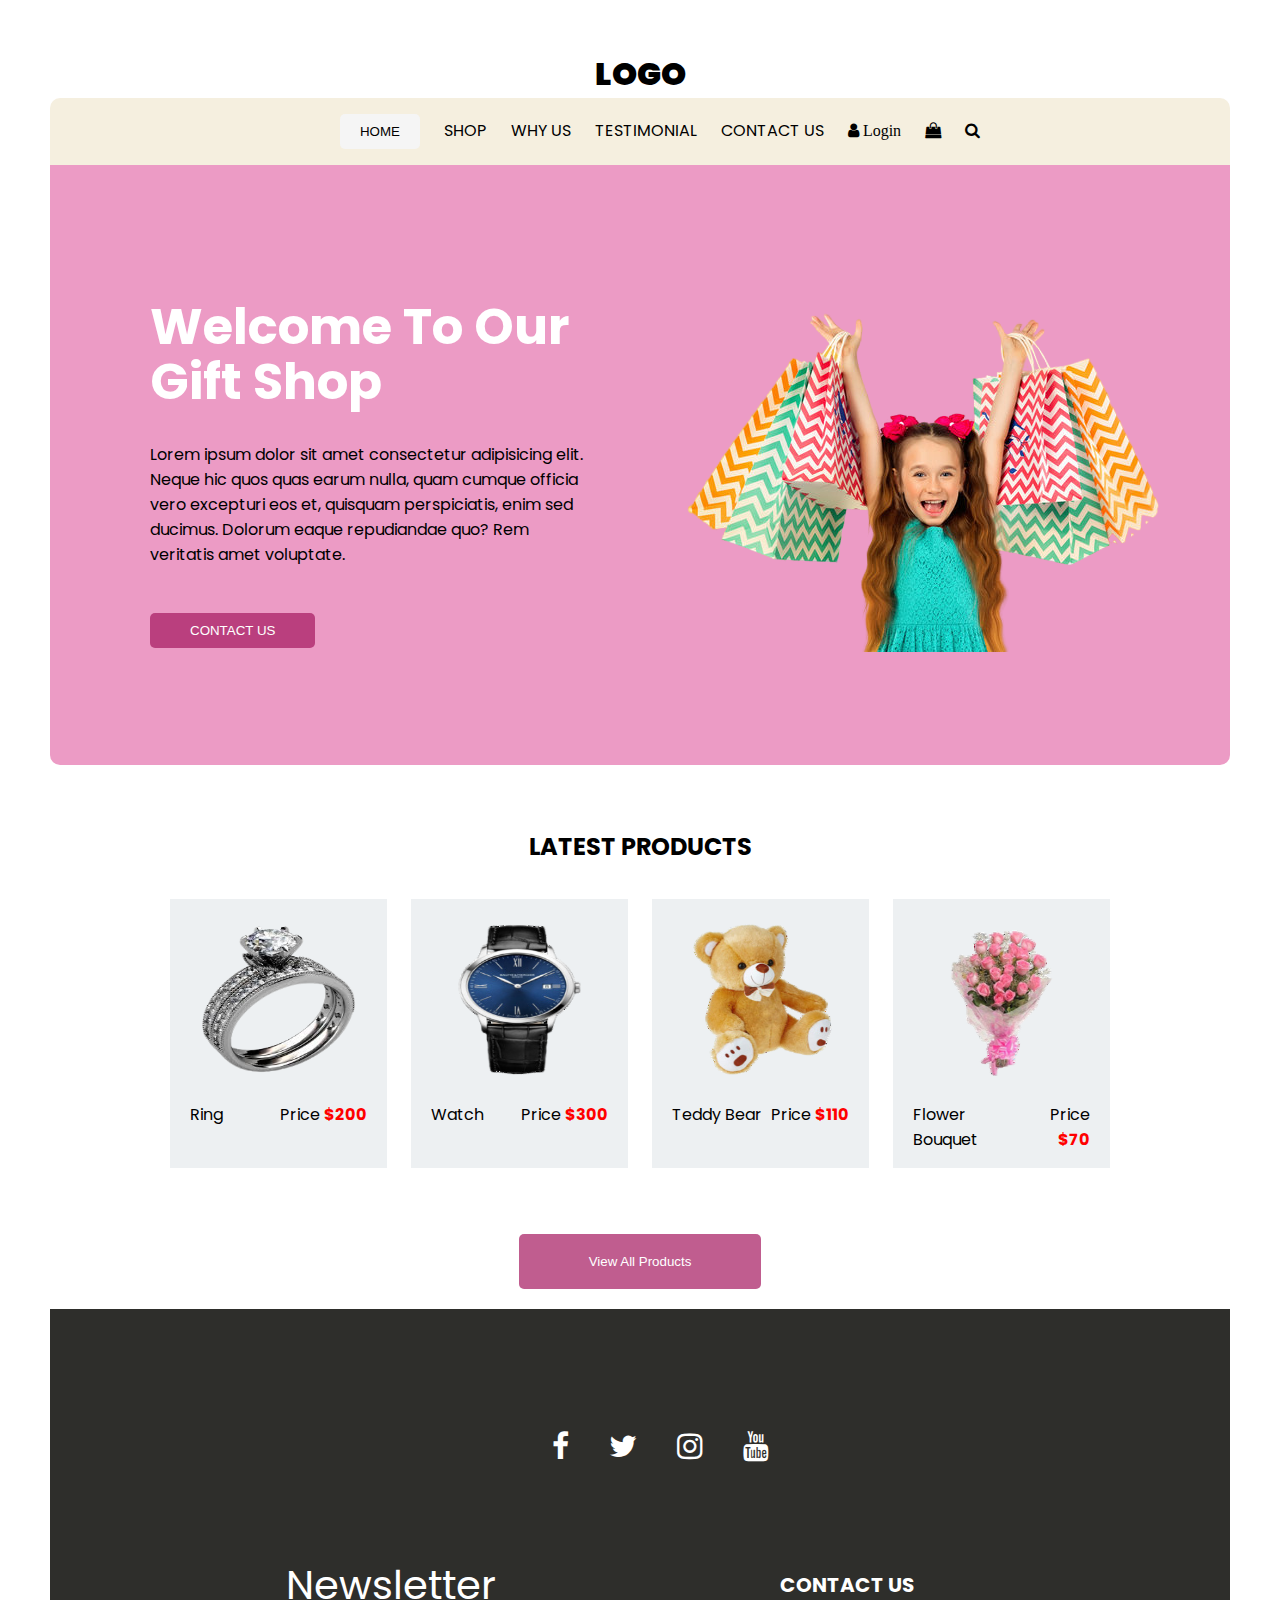
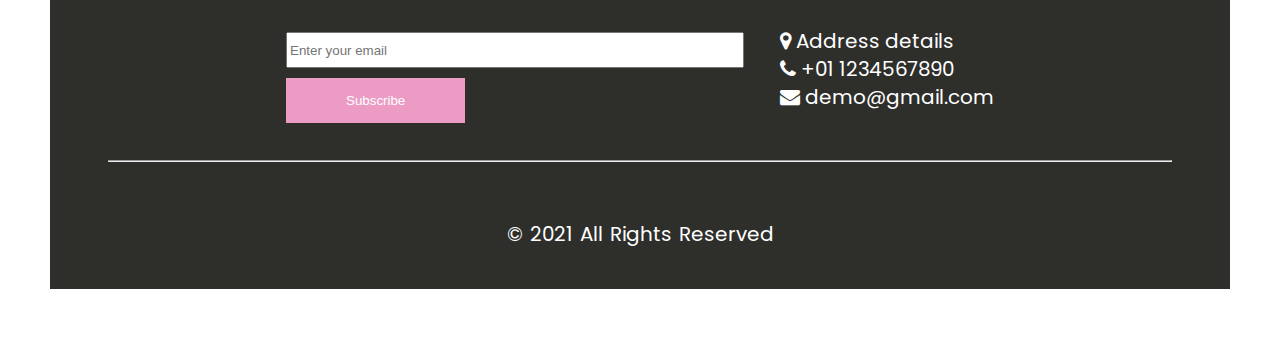
<file: index.html>
<!DOCTYPE html>
<html lang="en">

<head>
  <meta charset="UTF-8" />
  <meta http-equiv="X-UA-Compatible" content="IE=edge" />
  <meta name="viewport" content="width=device-width, initial-scale=1.0" />
  <title>Gift Shop</title>
  <link rel="stylesheet" href="./styles/style.css" />
  <link rel="preconnect" href="https://fonts.googleapis.com" />
  <link rel="preconnect" href="https://fonts.gstatic.com" crossorigin />
  <link href="https://fonts.googleapis.com/css2?family=Poppins:wght@400;600;700&display=swap" rel="stylesheet" />
  <link rel="stylesheet" href="https://cdnjs.cloudflare.com/ajax/libs/font-awesome/4.7.0/css/font-awesome.min.css" />
</head>

<body>
  <!-- header -->

  <div class="ecommerce-logo">LOGO</div>

  <!-- Header -->

  <header class="header">
    <nav class="navbar-links">
      <ul class="navbar-unordered-list">
        <li class="navbar-unordered-list-items">
          <button class="navbar-button">
            <a href="#" class="navbar-unordered-list-button-anchor">HOME</a>
          </button>
        </li>

        <li class="navbar-unordered-list-items">
          <a href="#" class="navbar-unordered-list-anchor">SHOP</a>
        </li>
        <li class="navbar-unordered-list-items">
          <a href="#" class="navbar-unordered-list-anchor">WHY US</a>
        </li>
        <li class="navbar-unordered-list-items">
          <a href="#" class="navbar-unordered-list-anchor">TESTIMONIAL</a>
        </li>
        <li class="navbar-unordered-list-items">
          <a href="#" class="navbar-unordered-list-anchor">CONTACT US</a>
        </li>

        <li class="navbar-unordered-list-items">
          <a href="#" class="navbar-unordered-list-anchor">
            <i class="fa fa-user"> Login </i>
          </a>
        </li>

        <li class="navbar-unordered-list-items">
          <i class="fa fa-shopping-bag"></i>
        </li>
        <li class="navbar-unordered-list-items">
          <i class="fa fa-search"></i>
        </li>
      </ul>
    </nav>
  </header>

  <!-- main -->

  <main class="main-container">
    <h1 class="main-container-heading">
      Welcome To Our <br />
      Gift Shop
    </h1>

    <div class="main-container-image-shopping">
      <img src="./images/shopping-removebg.png" alt="shopping" />
    </div>

    <p class="main-container-paragraph">
      Lorem ipsum dolor sit amet consectetur adipisicing elit. Neque hic quos
      quas earum nulla, quam cumque officia vero excepturi eos et, quisquam
      perspiciatis, enim sed ducimus. Dolorum eaque repudiandae quo? Rem
      veritatis amet voluptate.
    </p>

    <button class="main-container-button">CONTACT US</button>
  </main>

  <!-- section -->
  <div class="section-heading">
    <h2>LATEST PRODUCTS</h2>
  </div>

  <div class="section-flex-container">

    <div class="flex-item">
      <img class="flex-product-image" src="./images/ring.png" alt="ring-img" />
      <span class="flex-product">Ring <p class="flex-price">Price <strong class="flex-price-tag">$200</strong></p>
      </span>

    </div>

    <div class="flex-item">
      <img class="flex-product-image" src="./images/watch.png" alt="watch-img" />
      <span class="flex-product">Watch <p class="flex-price">Price <strong class="flex-price-tag">$300</strong></p>
      </span>

    </div>

    <div class="flex-item">
      <img class="flex-product-image" src="./images/teddy.png" alt="teddy-bear-img" />
      <span class="flex-product">Teddy Bear <p class="flex-price">Price <strong class="flex-price-tag">$110</strong>
        </p> </span>

    </div>

    <div class="flex-item">
      <img class="flex-product-image" src="./images/flower.png" alt="flower-img" />
      <span class="flex-product">Flower Bouquet <p class="flex-price">Price <strong class="flex-price-tag">$70</strong></p></span>

    </div>
  </div>

  <div class="flex-all-products">
    <button class="flex-button">View All Products</button>
  </div>


  <!-- Footer -->

  <footer class="footer">
    <div class="footer-content">
      <ul class="footer-socials">
        <li class="footer-socials-list">
          <i class="fa fa-facebook fa-lg" id="footer-socials-icons1"></i>
        </li>
        <li class="footer-socials-list">
          <i class="fa fa-twitter fa-lg" id="footer-socials-icons2"></i>
        </li>
        <li class="footer-socials-list">
          <i class="fa fa-instagram fa-lg" id="footer-socials-icons3"></i>
        </li>
        <li class="footer-socials-list">
          <i class="fa fa-youtube fa-lg" id="footer-socials-icons4"></i>
        </li>
      </ul>

      <div class="footer-x">
        <div class="footer-left">
          <span>Newsletter</span> <br />
          <br />
          <input class="footer-left-input" type="text" placeholder="Enter your email" />
          <button class="footer-left-button">Subscribe</button>
        </div>

        <div class="footer-right">
          <span><b>CONTACT US</b></span> <br />
          <br />
          <span> <i class="fa fa-map-marker"></i> Address details</span> <br />
          <span> <i class="fa fa-phone"></i> +01 1234567890 </span> <br />
          <span> <i class="fa fa-envelope"></i> demo@gmail.com </span>
        </div>
      </div>

      <hr class="footer-hr" />
    </div>

    <div class="footer-bottom">
      <p class="footer-bottom-copyright">&copy; 2021 All Rights Reserved</p>
    </div>
  </footer>
</body>

</html>
</file>
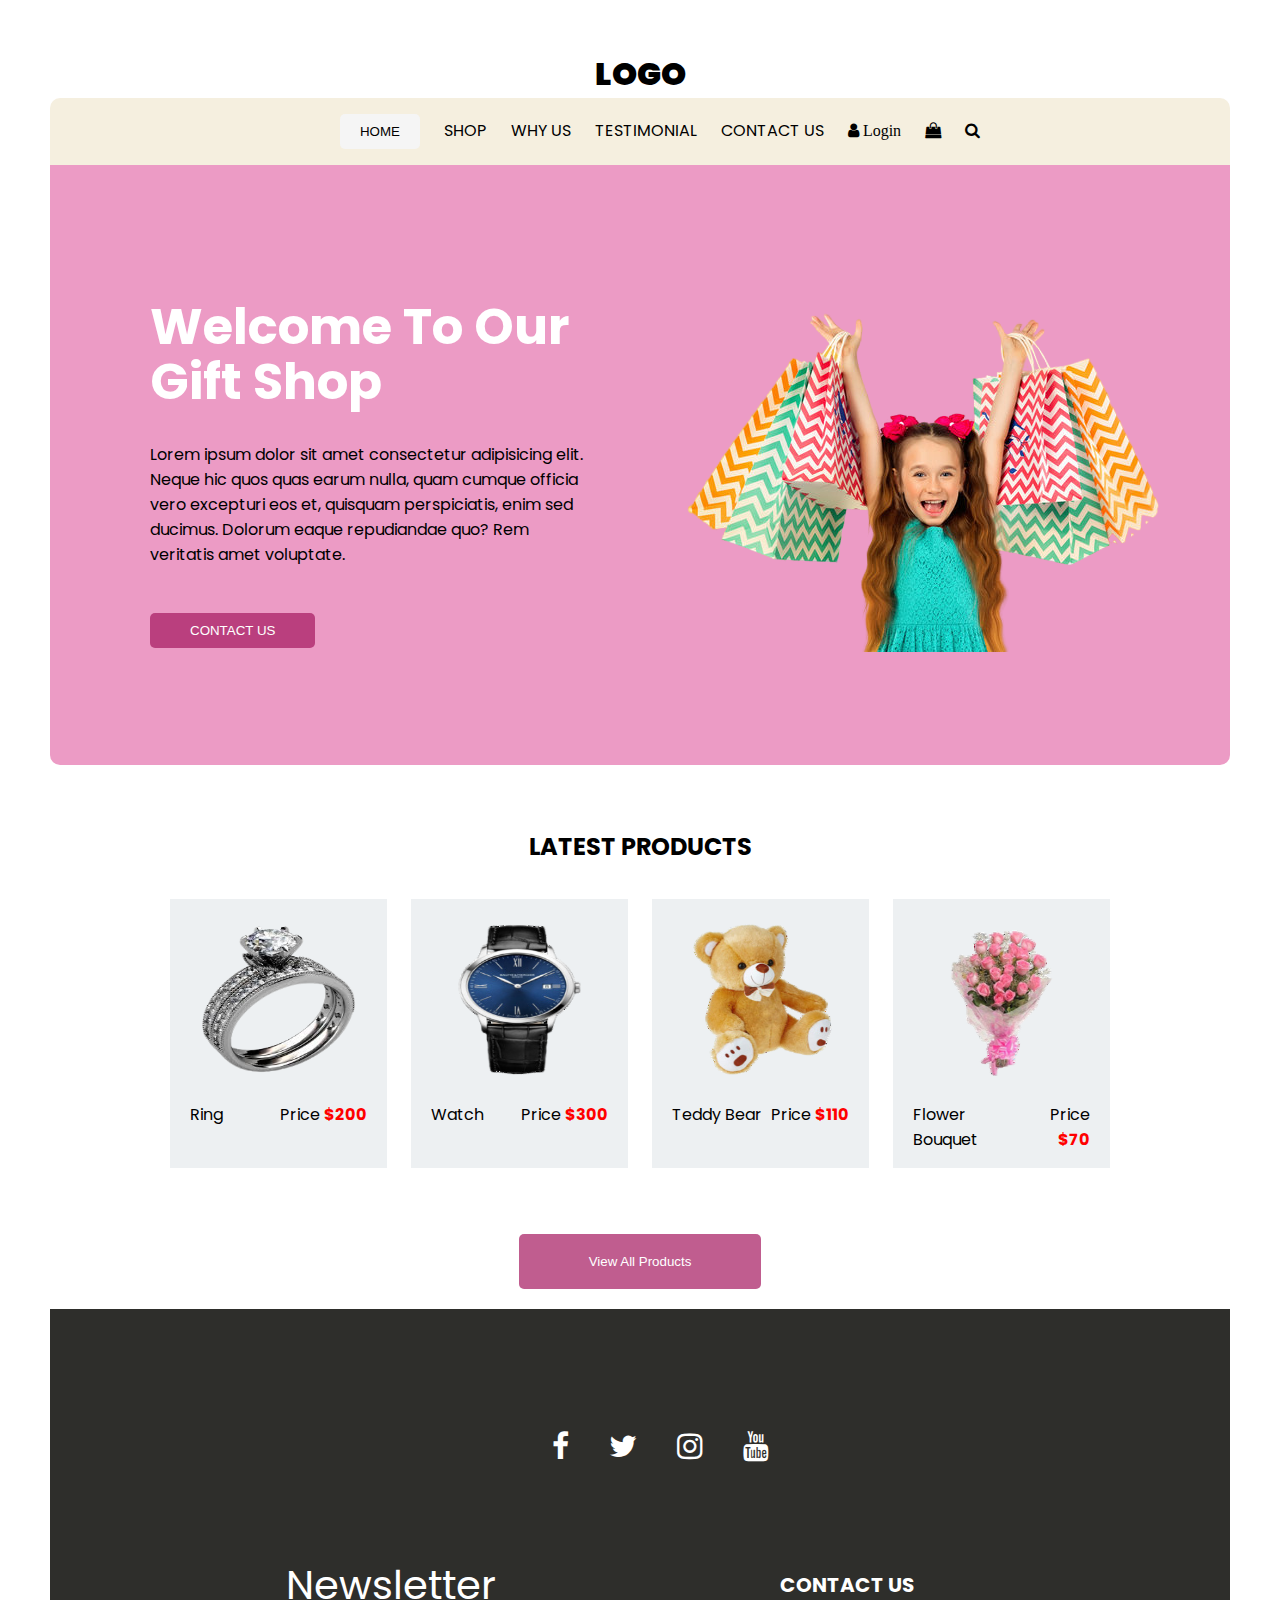
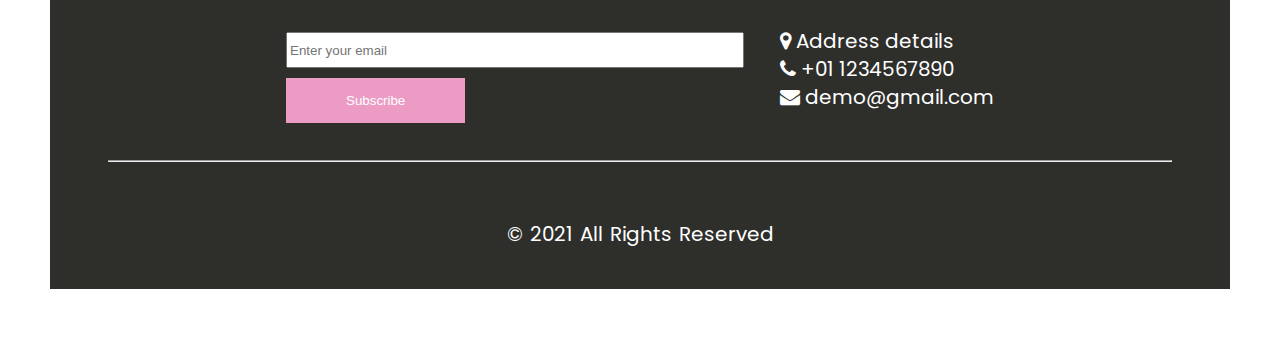
<file: html/index.html>
<!DOCTYPE html>
<html lang="en">

<head>
  <meta charset="UTF-8" />
  <meta http-equiv="X-UA-Compatible" content="IE=edge" />
  <meta name="viewport" content="width=device-width, initial-scale=1.0" />
  <title>Gift Shop</title>
  <link rel="stylesheet" href="../styles/style.css" />
  <link rel="preconnect" href="https://fonts.googleapis.com" />
  <link rel="preconnect" href="https://fonts.gstatic.com" crossorigin />
  <link href="https://fonts.googleapis.com/css2?family=Poppins:wght@400;600;700&display=swap" rel="stylesheet" />
  <link rel="stylesheet" href="https://cdnjs.cloudflare.com/ajax/libs/font-awesome/4.7.0/css/font-awesome.min.css" />
</head>

<body>
  <!-- header -->

  <div class="ecommerce-logo">LOGO</div>

  <!-- Header -->

  <header class="header">
    <nav class="navbar-links">
      <ul class="navbar-unordered-list">
        <li class="navbar-unordered-list-items">
          <button class="navbar-button">
            <a href="#" class="navbar-unordered-list-button-anchor">HOME</a>
          </button>
        </li>

        <li class="navbar-unordered-list-items">
          <a href="#" class="navbar-unordered-list-anchor">SHOP</a>
        </li>
        <li class="navbar-unordered-list-items">
          <a href="#" class="navbar-unordered-list-anchor">WHY US</a>
        </li>
        <li class="navbar-unordered-list-items">
          <a href="#" class="navbar-unordered-list-anchor">TESTIMONIAL</a>
        </li>
        <li class="navbar-unordered-list-items">
          <a href="#" class="navbar-unordered-list-anchor">CONTACT US</a>
        </li>

        <li class="navbar-unordered-list-items">
          <a href="#" class="navbar-unordered-list-anchor">
            <i class="fa fa-user"> Login </i>
          </a>
        </li>

        <li class="navbar-unordered-list-items">
          <i class="fa fa-shopping-bag"></i>
        </li>
        <li class="navbar-unordered-list-items">
          <i class="fa fa-search"></i>
        </li>
      </ul>
    </nav>
  </header>

  <!-- main -->

  <main class="main-container">
    <h1 class="main-container-heading">
      Welcome To Our <br />
      Gift Shop
    </h1>

    <div class="main-container-image-shopping">
      <img src="../images/shopping-removebg.png" alt="shopping" />
    </div>

    <p class="main-container-paragraph">
      Lorem ipsum dolor sit amet consectetur adipisicing elit. Neque hic quos
      quas earum nulla, quam cumque officia vero excepturi eos et, quisquam
      perspiciatis, enim sed ducimus. Dolorum eaque repudiandae quo? Rem
      veritatis amet voluptate.
    </p>

    <button class="main-container-button">CONTACT US</button>
  </main>

  <!-- section -->
  <div class="section-heading">
    <h2>LATEST PRODUCTS</h2>
  </div>

  <div class="section-flex-container">

    <div class="flex-item">
      <img class="flex-product-image" src="../images/ring.png" alt="ring-img" />
      <span class="flex-product">Ring <p class="flex-price">Price <strong class="flex-price-tag">$200</strong></p>
      </span>

    </div>

    <div class="flex-item">
      <img class="flex-product-image" src="../images/watch.png" alt="watch-img" />
      <span class="flex-product">Watch <p class="flex-price">Price <strong class="flex-price-tag">$300</strong></p>
      </span>

    </div>

    <div class="flex-item">
      <img class="flex-product-image" src="../images/teddy.png" alt="teddy-bear-img" />
      <span class="flex-product">Teddy Bear <p class="flex-price">Price <strong class="flex-price-tag">$110</strong>
        </p> </span>

    </div>

    <div class="flex-item">
      <img class="flex-product-image" src="../images/flower.png" alt="flower-img" />
      <span class="flex-product">Flower Bouquet <p class="flex-price">Price <strong class="flex-price-tag">$70</strong></p></span>

    </div>
  </div>

  <div class="flex-all-products">
    <button class="flex-button">View All Products</button>
  </div>


  <!-- Footer -->

  <footer class="footer">
    <div class="footer-content">
      <ul class="footer-socials">
        <li class="footer-socials-list">
          <i class="fa fa-facebook fa-lg" id="footer-socials-icons1"></i>
        </li>
        <li class="footer-socials-list">
          <i class="fa fa-twitter fa-lg" id="footer-socials-icons2"></i>
        </li>
        <li class="footer-socials-list">
          <i class="fa fa-instagram fa-lg" id="footer-socials-icons3"></i>
        </li>
        <li class="footer-socials-list">
          <i class="fa fa-youtube fa-lg" id="footer-socials-icons4"></i>
        </li>
      </ul>

      <div class="footer-x">
        <div class="footer-left">
          <span>Newsletter</span> <br />
          <br />
          <input class="footer-left-input" type="text" placeholder="Enter your email" />
          <button class="footer-left-button">Subscribe</button>
        </div>

        <div class="footer-right">
          <span><b>CONTACT US</b></span> <br />
          <br />
          <span> <i class="fa fa-map-marker"></i> Address details</span> <br />
          <span> <i class="fa fa-phone"></i> +01 1234567890 </span> <br />
          <span> <i class="fa fa-envelope"></i> demo@gmail.com </span>
        </div>
      </div>

      <hr class="footer-hr" />
    </div>

    <div class="footer-bottom">
      <p class="footer-bottom-copyright">&copy; 2021 All Rights Reserved</p>
    </div>
  </footer>
</body>

</html>
</file>
<file: styles/style.css>
body {
  font-family: "Poppins", sans-serif;
  margin: 50px  ;
}

.ecommerce-logo {
  font-size: 2rem;
  font-weight: 900;
  text-align: center;
}

.products-section .products-section-cards .products-section-image {
  height: 200px;
  width: 200px;
}

.main-container {
  /* border: 1px solid black; */
  margin: 0px;
  border-bottom-left-radius: 10px;
  border-bottom-right-radius: 10px;
}

.header .navbar-links .navbar-unordered-list {
  background-color: #f5efdf;
}

.header .navbar-links .navbar-unordered-list .navbar-unordered-list-items .navbar-unordered-list-anchor  {
  color: black;
  text-decoration: none;
  background-color: #f5efdf;
}

.header {
  display: flex;
  justify-content: center;
  align-items: center;
  padding: 0px 10%;
  background-color: #f5efdf;
  margin: 0px;
  border-top-left-radius: 10px;
  border-top-right-radius: 10px;
}

.header .navbar-links .navbar-unordered-list .navbar-button {
  border-radius: 5px;
  padding: 10px 20px;
  background-color: whitesmoke;
  border: none;
  height: min-content;
}

.header .navbar-links .navbar-unordered-list .navbar-button .navbar-unordered-list-button-anchor {
  background-color: whitesmoke;
  color: black;
  text-decoration: none;
}

.header .navbar-links .navbar-unordered-list i {
  background-color: #f5efdf;
}

.header .navbar-links {
  list-style: none;
  background-color: #f5efdf;
}

.header .navbar-links .navbar-unordered-list-items {
  display: inline-block;
  padding: 0px 10px;
}

.main-container {
  height: 400px;
  background-color: #EC9BC5;
  padding: 100px;
  /* margin: 10px; */
}

.main-container .main-container-heading {
  text-align: left;
  background-color: #EC9BC5;
  font-size: 50px;
  color: white;
  line-height: 55px;
}

.main-container .main-container-image-shopping {
  float: right;
  position: relative;
  bottom: 150px;
  left: 70px;
}

.main-container .main-container-button {
  padding: 10px 40px;
  margin-top: 30px;
  border-radius: 5px;
  color: white;
  background-color: #a5175eb2;
  border: none;
}

.section-heading  {
  width: 100%;
  display: flex;
  justify-content: center;
}

.section-flex-container {
  /* border: 2px solid black; */
  display: flex;
  justify-content: center;
  height: 300px;
  align-items: center;
}

.flex-item  {
  background-color: #EDF0F2;
  /* border: 2px solid black; */
  margin: 12px;
  width: 15%;
  height: 229px;
  padding: 20px;  
}

.section-flex-container .flex-item .flex-price-tag  {
  color: red;
}

 .flex-item .flex-price  {
  text-align: end;
}

.flex-item .flex-product  {
  display: flex;
  justify-content: space-between;
  align-items: center;
}

.flex-item .flex-product-image  {
  width: 100%;
  max-height: 10rem;
}
.flex-all-products {
  display: flex;
  justify-content: center;
  margin: 10px;
  padding: 10px;
}
.flex-button  {
  padding: 20px 70px;
  margin-top: 30px;
  border-radius: 5px;
  color: white;
  background-color: #a5175eb2;
  border: none;
  align-items: center;
}

/* .products-section .products-section-heading {
  text-align: center;
  margin: 50px;
  font-size: 32px;
} */

/* .products-section div {
  display: inline-block;
  background-color: rgba(224, 221, 221, 0.603);
  padding: auto;
  margin: auto;
  height: 280px;
  width: 300px;
} */

/* .products-section .products-section-button {
  padding: 20px 80px;
  margin-left: 580px;
  margin-top: 20px;
  margin-bottom: 50px;
  border-radius: 5px;
  color: white;
  background-color: #e368dd;
  border: none;
} */

/* .products-section .products-section-cards {
  display: flex;
  flex-direction: row;
  border: 2px solid green;
  margin: 0px 25px;
} */

/* .products-section .products-section-cards div {
  display: flex;
  border: 2px solid black;
  justify-content: center;
} */

/* .products-section .products-section-cards .products-section-cards-paragraph {
  position: relative;
  left: 190px;
  bottom: 0px;
} */

/* .products-section .products-section-cards .products-section-cards-price-tag {
  position: relative;
  bottom: 0px;
  color: red;
}

.products-section .products-section-cards .products-section-cards-price-tag {
  position: relative;
  left: 0px;
  bottom: 44px;
} */

.footer {
  background-color: #2e2e2b;
  height: auto;
  width: auto;
  padding-top: 40px;
  color: slateblue;
}

.footer .footer-content {
  display: flex;
  align-items: center;
  justify-content: space-evenly;
  flex-direction: column;
  text-align: center;
}

.footer .footer-bottom .footer-bottom-copyright {
  font-size: 20px;
  text-transform: capitalize;
}

.footer .footer-content {
  max-width: 100%;
  margin: 10px auto;
  line-height: 28px;
  font-size: 14px;
}

.footer-hr {
  width: 90%;
}

.footer .footer-content .footer-socials {
  list-style: none;
  display: flex;
  align-items: center;
  justify-content: center;
  margin: 1rem 0 3rem 0;
  text-decoration: none;
}

.footer .footer-content .footer-socials .footer-socials-list {
  margin: 60px 20px;
}

.footer .footer-content .footer-socials #footer-socials-icons1 {
  color: white;
  font-size: 30px;
}

.footer .footer-content .footer-socials #footer-socials-icons2 {
  color: white;
  font-size: 30px;
}

.footer .footer-content .footer-socials #footer-socials-icons3 {
  color: white;
  font-size: 30px;
}

.footer .footer-content .footer-socials #footer-socials-icons4 {
  color: white;
  font-size: 30px;
}



.footer .footer-bottom {
  /* background-color: black; */
  display: flex;
  justify-content: center;
  /* width: 100vw; */
  padding: 20px 0;
  text-align: center;
}

.footer .footer-bottom {
  font-size: 20px;
  color: white;
  word-spacing: 2px;
  text-transform: capitalize;
}

.footer-x {
  display: flex;
  width: 60%;
  justify-content: space-between;
}   

.footer-x .footer-left {
  color: white;
  font-size: 40px;
  text-align: start;
}

.footer-x .footer-right {
  color: white;
  font-size: 20px;
  text-align: start;
}


.footer .footer-left .footer-left-button {
  padding: 15px 60px;
  margin-top: 10px;
  margin-bottom: 30px;
  display: flex;
  align-items: flex-start;
  color: white;
  background-color: #EC9BC5;
  border: none;
}

.footer .footer-left .footer-left-input {
  width: 450px;
  height: 30px;
}

/* Extra small devices (phones, 600px and down) */
/* @media only screen and (max-width: 768px) {html {
    font-size: 30%;}} */

/* Small devices (portrait tablets and large phones, 600px and up) */
@media only screen and (min-width: 600px) { html {
  font-size: 50%;}
}
  

/* Medium devices (landscape tablets, 768px and up) */
@media only screen and (min-width: 768px) { html {
  font-size: 75%;}
}


/* Large devices (laptops/desktops, 1024px and up) */
@media only screen and (min-width: 1024px) { html {
  font-size: 100%;}
}
/* Extra large devices (large laptops and desktops, 1200px and up) */
@media only screen and (min-width: 1500px) {html {
  font-size: 100%;}
}
</file>
